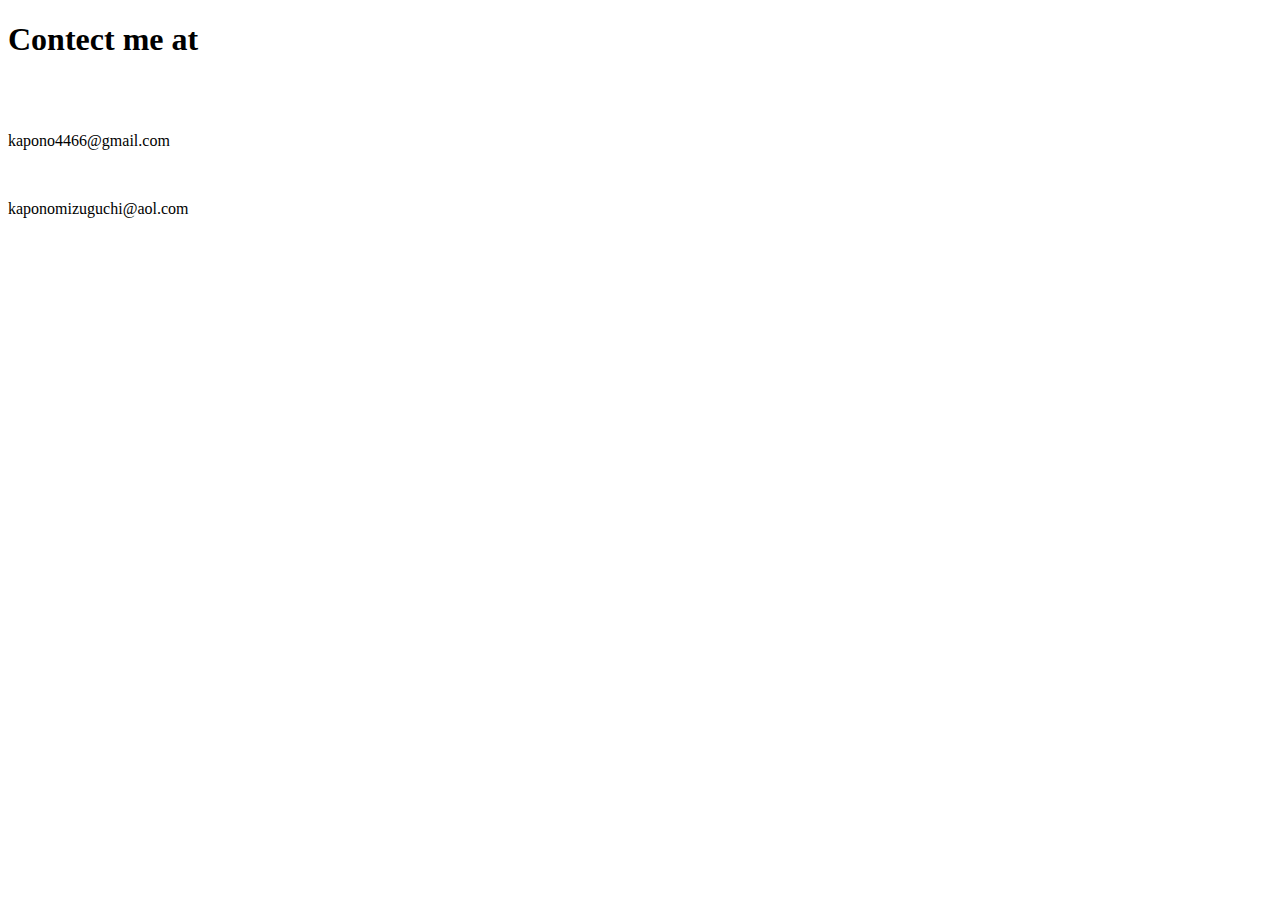
<file: Emails.html>
<!DOCTYPE html>
<html>
  <head>
  	<title>Contact info</title>
  </head>
  <body>
    
 <!-- --><h1>Contect me at</h1>
<br>
<br>
  <p>kapono4466@gmail.com</p>
  <br>
  <p>kaponomizuguchi@aol.com</p>
  </body>
</html>
</file>
